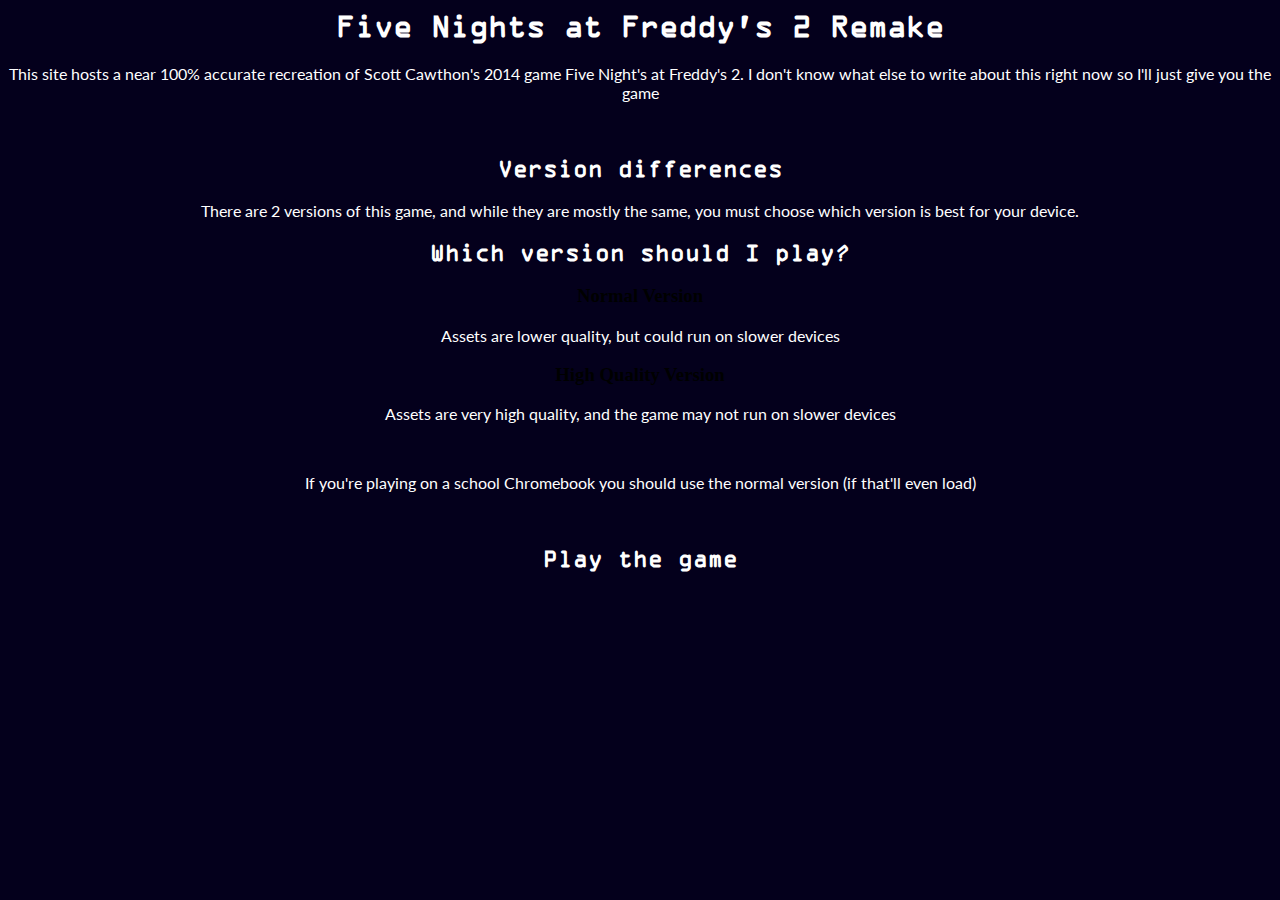
<file: index.html>
<head>
  <!-- no css yet but it'll exist -->
  <link rel="stylesheet" href="stylesheet.css" type="text/css" charset="utf-8" />
  <title>fnaf 2</title>
  <meta property="og:site_name" content="idk">
  <meta property="og:title" content="fnaf 2 remake">
  <meta property="og:description" content="fnaf 2 remake">
</head>
<body>
  <center>
    <h1>Five Nights at Freddy's 2 Remake</h1>
    <p>This site hosts a near 100% accurate recreation of Scott Cawthon's 2014 game Five Night's at Freddy's 2. I don't know what else to write about this right now so I'll just give you the game</p>
    <br>
    <h2>Version differences</h2>
    <p>There are 2 versions of this game, and while they are mostly the same, you must choose which version is best for your device.</p>
    <h2>Which version should I play?</h2>
    <h3>Normal Version</h3>
      <p>Assets are lower quality, but could run on slower devices</p>
    <h3>High Quality Version</h3>
      <p>Assets are very high quality, and the game may not run on slower devices</p>
    <br>
    <p>If you're playing on a school Chromebook you should use the normal version (if that'll even load)</p>
    <br>
    <h2>Play the game</h2>
    <!-- add links -->
</body>
</file>
<file: stylesheet.css>
@import url('https://fonts.googleapis.com/css?family=Lato');
@font-face{ 
	font-family: 'OCR-A';
	src: url('OCRAEXT.TTF')
}

body {
  background-color: #04001c;

h1 {
  font-family: OCR-A;
  color: white;
}

h2 {
	font-family: OCR-A;
	color: white;
}

p {
  font-family: Lato;
  color: white;
}

a {
  font-family: Lato;
}

a:link {
  color: white;
}

a:visited {
  color: white;
}

a:hover {
  color: white;
}

a:active {
  color: white;
}
</file>
